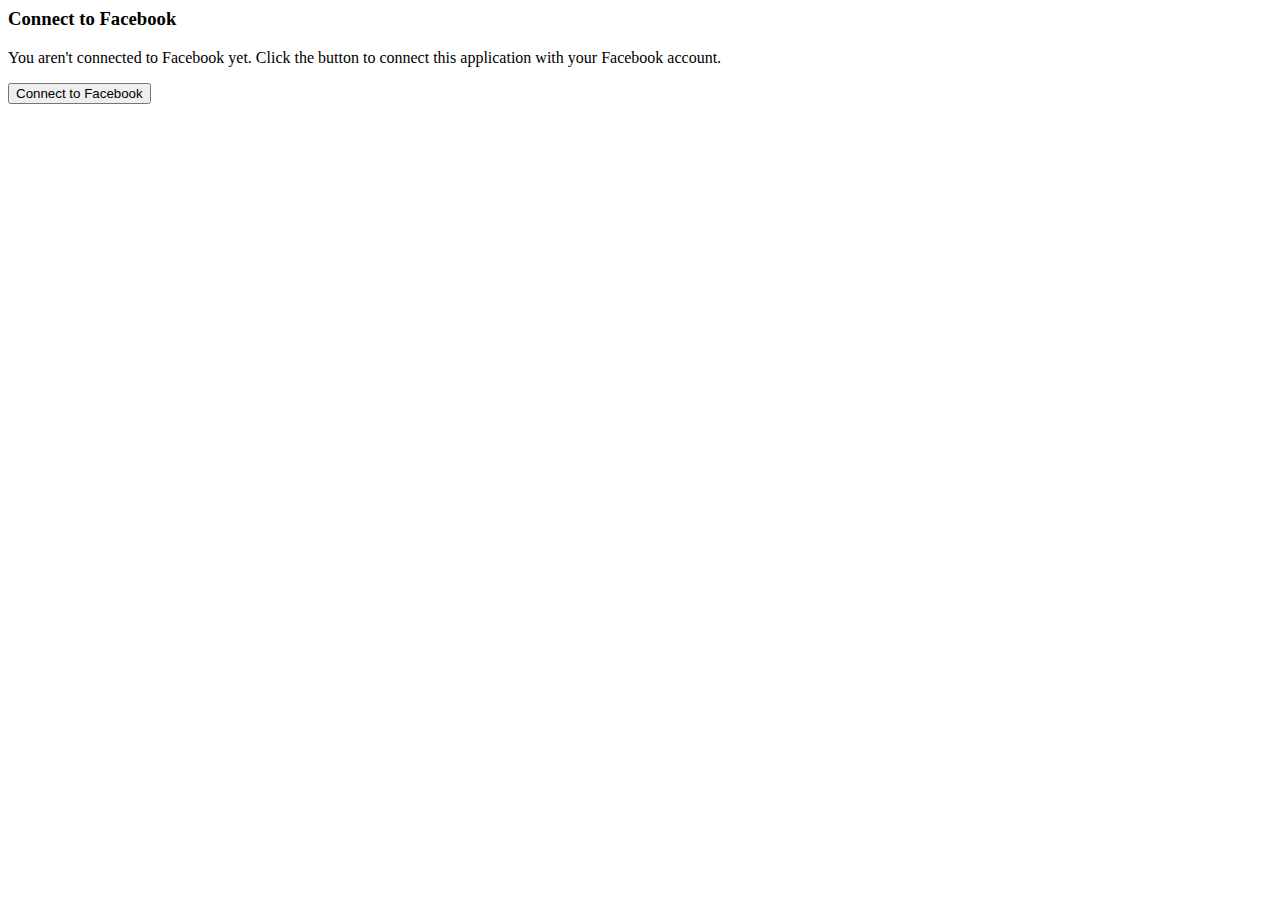
<file: src/main/resources/templates/connect/facebookConnect.html>
<html>
<head>
    <title>Hello Facebook</title>
</head>
<body>
<h3>Connect to Facebook</h3>

<form action="/connect/facebook" method="POST">
    <input type="hidden" name="scope" value="user_posts" />
    <div class="formInfo">
        <p>You aren't connected to Facebook yet. Click the button to connect this application with your Facebook account.</p>
    </div>
    <p><button type="submit">Connect to Facebook</button></p>
</form>
</body>
</html>
</file>
